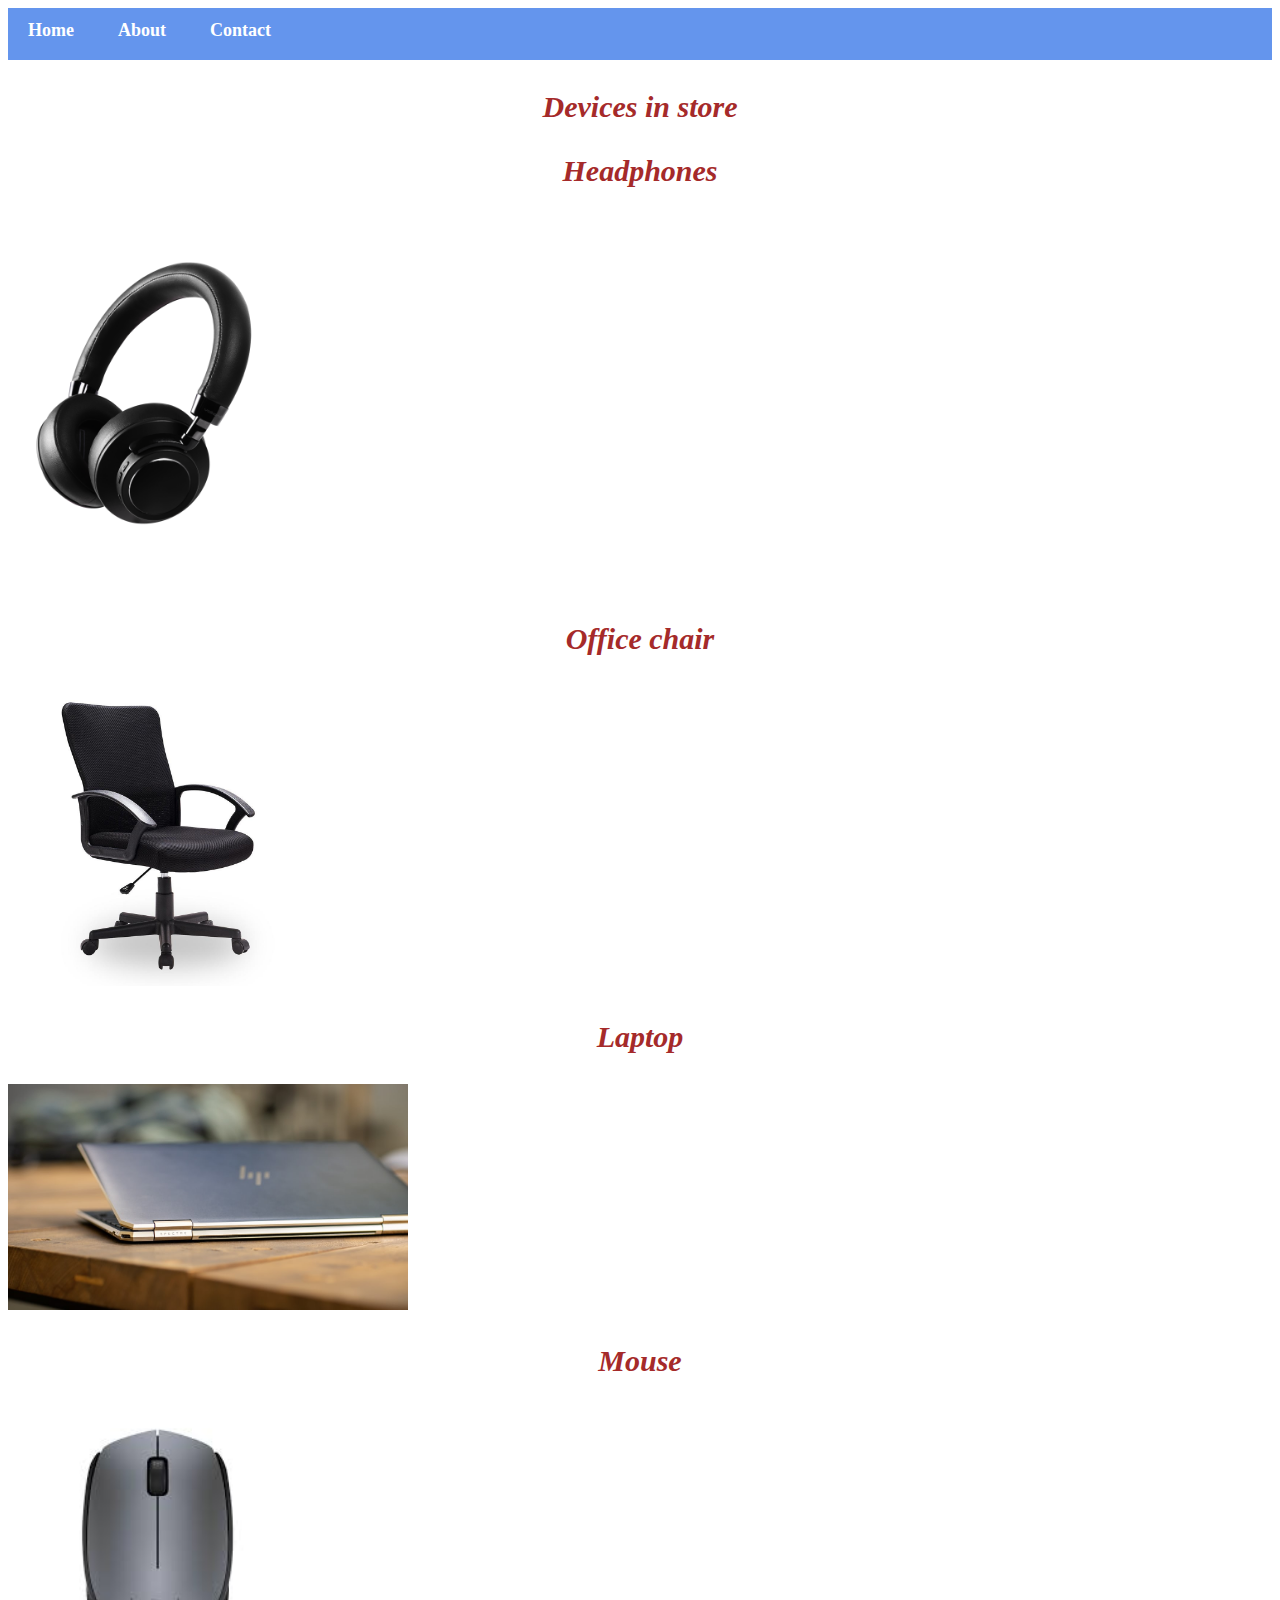
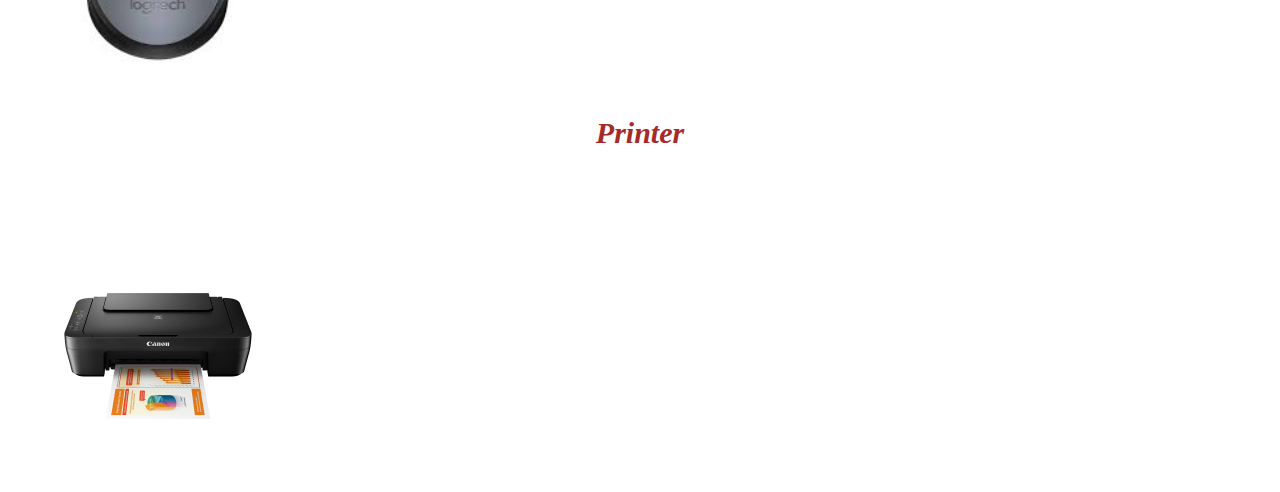
<file: index.html>
<!DOCTYPE html>
<html>
    <head>
        <link rel="stylesheet" href=style.css>
    </head>
    <body>
        <div id="menu">
            <a href="index.html">Home</a>
            <a href="about.html">About</a>
            <a href="contact.html">Contact</a>
        </div>
        <div>
		<h3>Devices in store</h3>
		<h3>Headphones</h3>
        <a href="headphone.html"><img src="images/headphones.png" width="300"/></a>
		 <h3>Office chair</h3>
        <a href="officechair.html"><img src="images/chair.jpg" width="300"/></a>
		 <h3>Laptop</h3>
        <a href="laptop.html"><img src="images/laptop2.jpeg" width ="400"/></a>
		 <h3>Mouse</h3>
        <a href="mouse.html"><img src="images/mouse.jpg" width="300"/></a>
		<h3>Printer</h3>
        <a href="printer.html"><img src="images/printer.jpg" width="300"/></a>
        </div>
    </body>
</html>
</file>
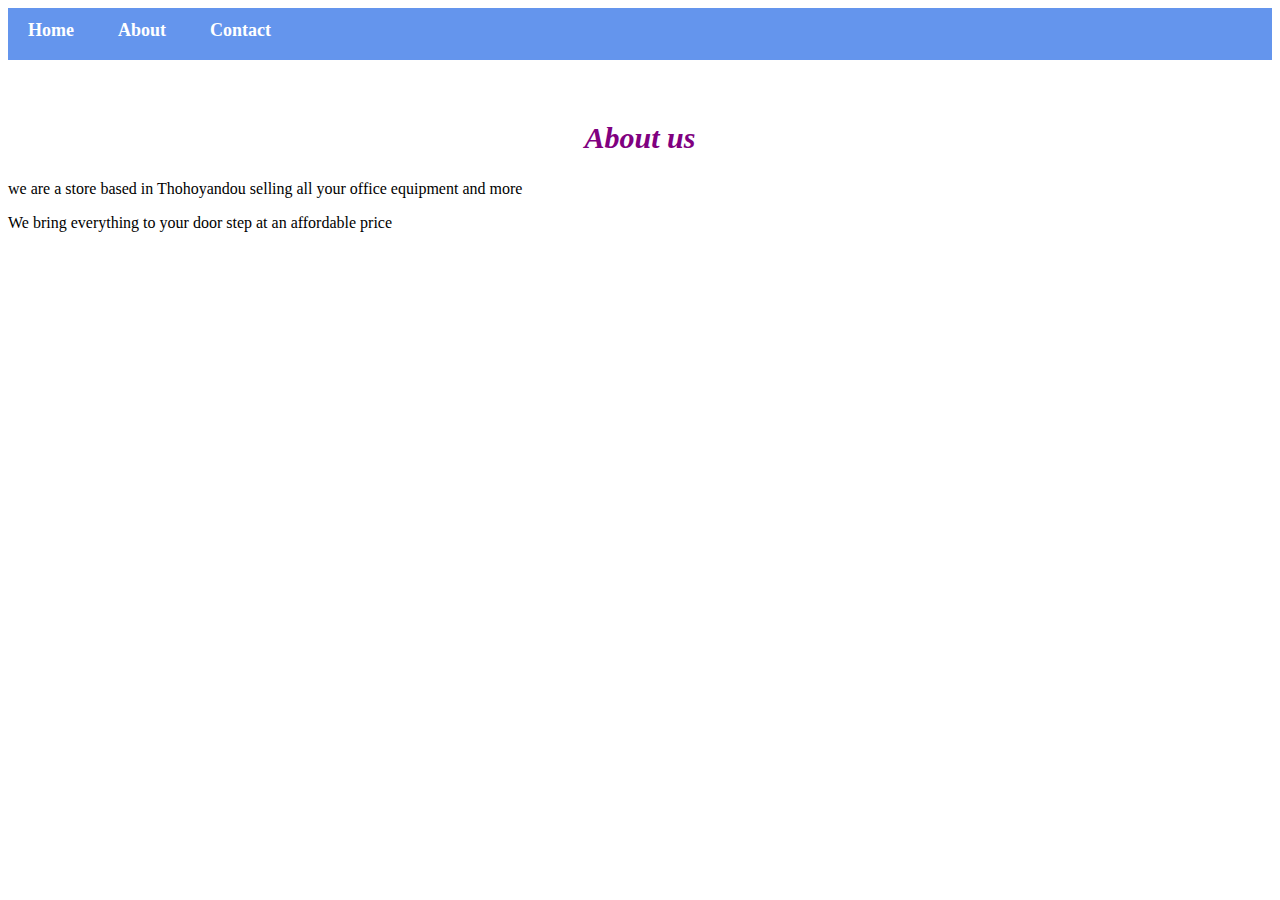
<file: about.html>
<!DOCTYPE html>
<html>
    <head>
        <link rel="stylesheet" href=style.css>
    </head>
    <body>
         <div id="menu">
            <a href="index.html">Home</a>
            <a href="about.html">About</a>
            <a href="contact.html">Contact</a>
        </div>
        <br/><br/>
        <h2>About us</h2> 
        <p>we are a store based in Thohoyandou selling all your office equipment and more</p>
        <p>We bring everything to your door step at an affordable price</p>
    </body>
</html>
</file>
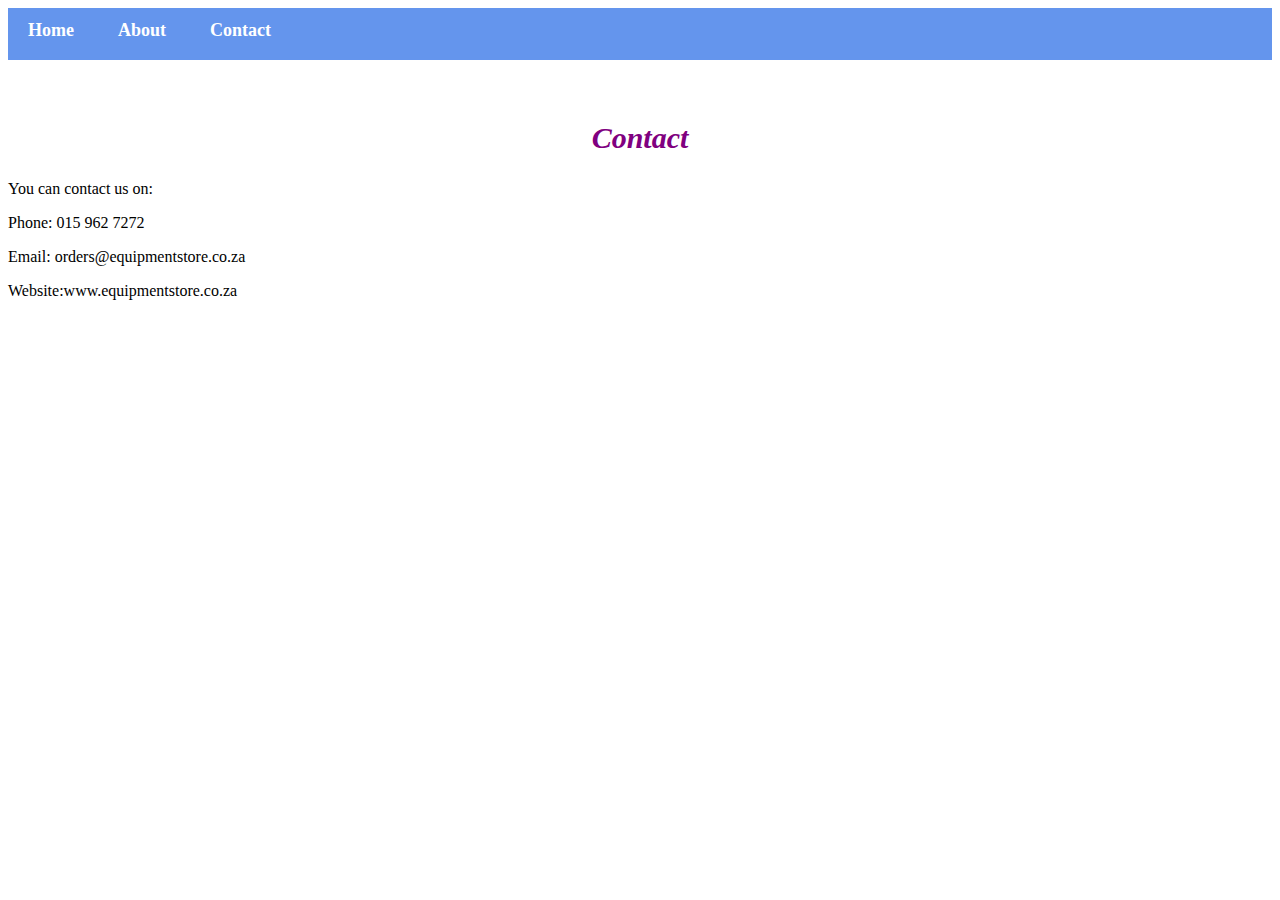
<file: contact.html>
<!DOCTYPE html>
<html>
    <head>
        <link rel="stylesheet" href=style.css>
    </head>
    <body>
         <div id="menu">
            <a href="index.html">Home</a>
            <a href="about.html">About</a>
            <a href="contact.html">Contact</a>
        </div>
        <br/><br/>
       <h2>Contact</h2>
        <p>You can contact us on:</p>
        <p>Phone: 015 962 7272</p> 
        <p>Email: orders@equipmentstore.co.za</p>
        <p>Website:www.equipmentstore.co.za</p>
    </body>
</html>
</file>
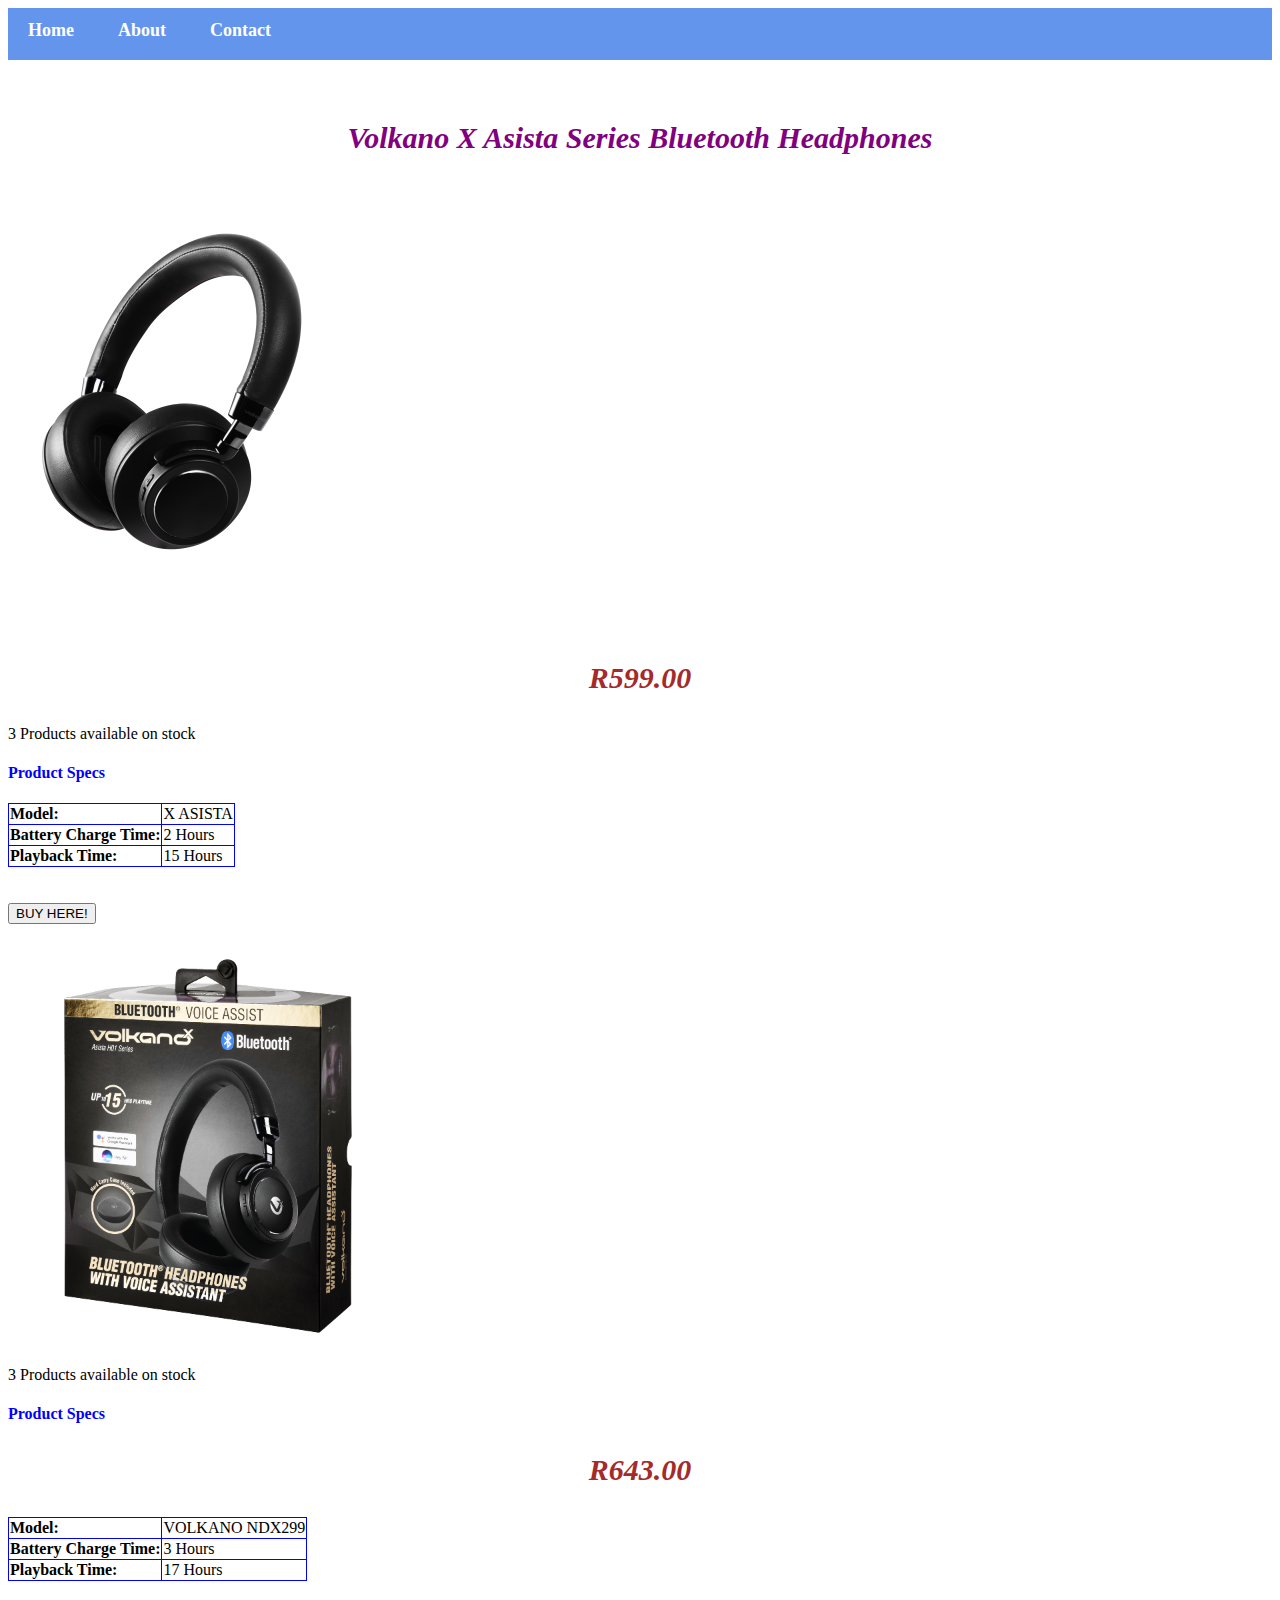
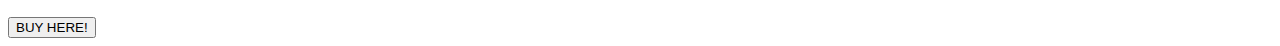
<file: headphone.html>
<!DOCTYPE html>
<html>
    <head>
       <link rel="stylesheet" href=style.css>
    </head>
    <body>
         <div id="menu">
            <a href="index.html">Home</a>
            <a href="about.html">About</a>
            <a href="contact.html">Contact</a>
        </div>
        <br/><br/>
       <h2>Volkano X Asista Series Bluetooth Headphones</h2>
       <div class="gallery">
            <img src="images/headphones.png"/>
           
           <h3>R599.00</h3>
           <p>3 Products available on stock</p>
        <h4>Product Specs</h4>
           <table border="1">
           <tr>
                <td><b>Model:</b></td>
                <td>X ASISTA</td>
           </tr>
           <tr>
               <td><b>Battery Charge Time:</b></td>
               <td>2 Hours</td>   
           </tr>
           <tr>
               <td><b>Playback Time:</b></td>
               <td>15 Hours</td>
           </tr>
            </table>
       </div> 
        <br/><br/>
          
	   <button type="button" onclick="alert('X Asista headphone Bought!')">BUY HERE!</button>
	   <h1></h1>
	    <img src="images/bluetooth-headphones2.png" width="400"/>
	      <p>3 Products available on stock</p>
        <h4>Product Specs</h4>
           <table border="1">
           <tr>
		      <h3>R643.00</h3>
                <td><b>Model:</b></td>
                <td>VOLKANO NDX299</td>
           </tr>
           <tr>
               <td><b>Battery Charge Time:</b></td>
               <td>3 Hours</td>   
           </tr>
           <tr>
               <td><b>Playback Time:</b></td>
               <td>17 Hours</td>
			    
           </tr>
            </table>
       </div> 
        <br/><br/>
          
	   <button type="button" onclick="alert('VOLKANO NDX299 Bought!')">BUY HERE!</button>
    </body>
</html>
</file>
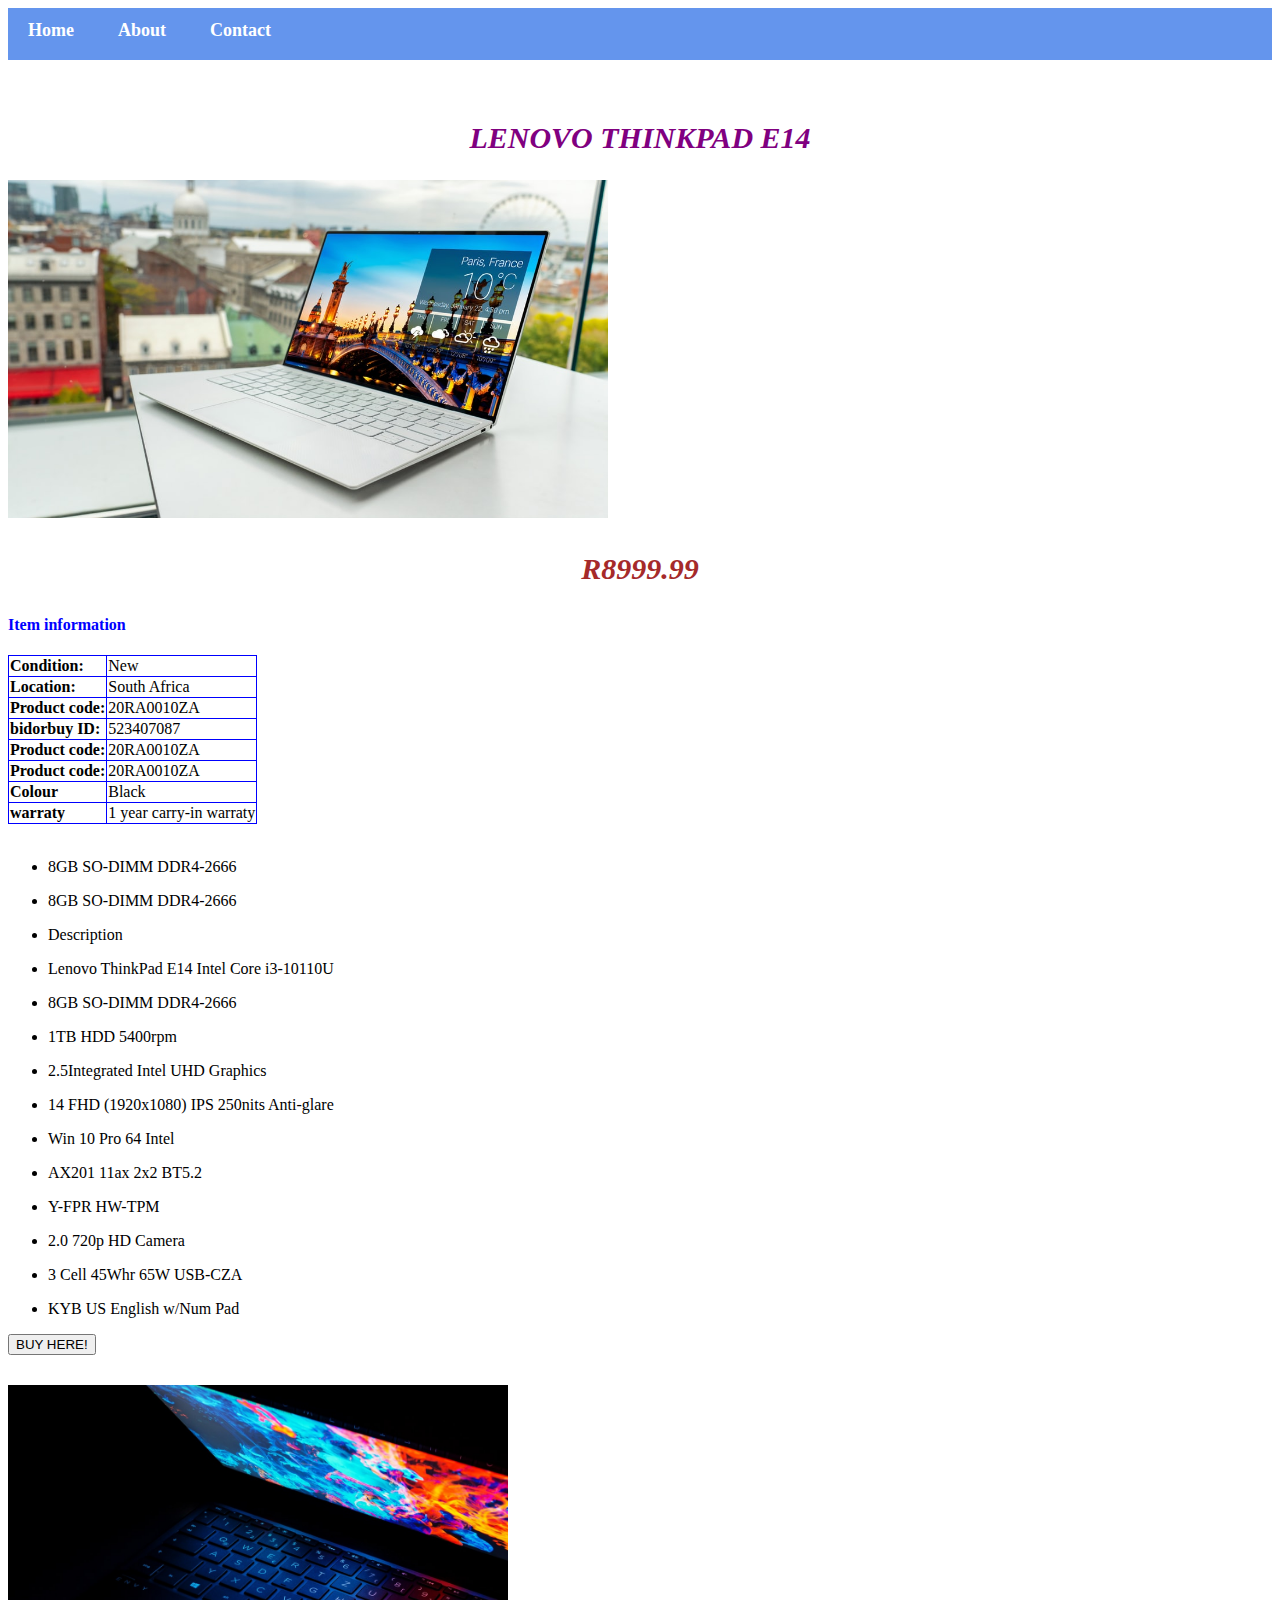
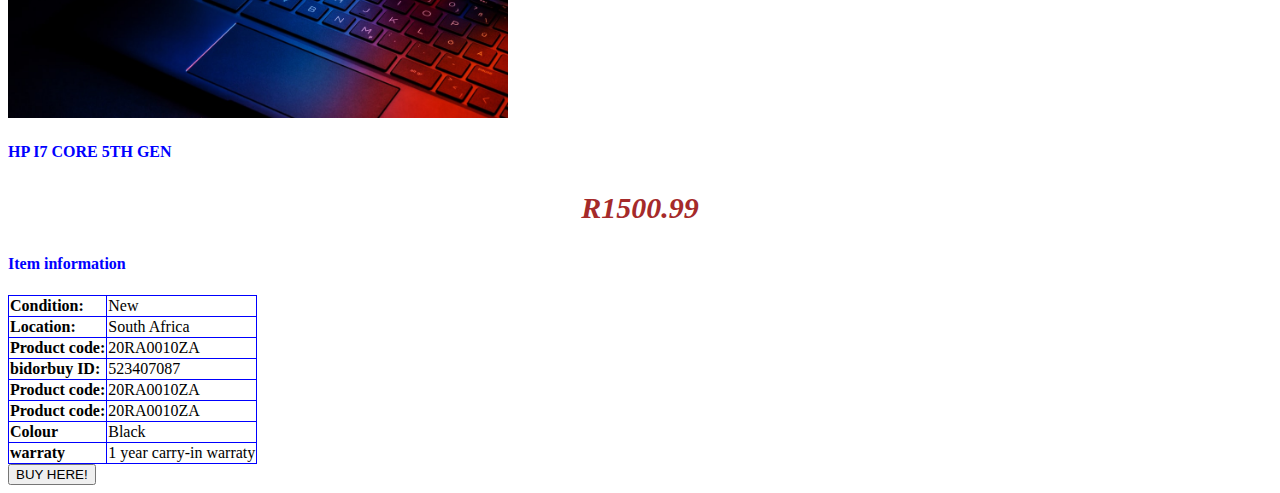
<file: laptop.html>
<!DOCTYPE html>
<html>
    <head>
        <link rel="stylesheet" href=style.css>
    </head>
    <body>
         <div id="menu">
            <a href="index.html">Home</a>
            <a href="about.html">About</a>
            <a href="contact.html">Contact</a>
        </div>
        <br/><br/>
        <h2>LENOVO THINKPAD E14</h2>
       <div class="gallery">
            <img src="images/Laptop3.jpeg" width="600"/>
           <h3>R8999.99</h3>
            <h4>Item information</h4>
        <table border="1">
           <tr>
               <td><b>Condition:</b></td>
               <td>New</td>
           </tr>
           <tr>
           <td><b>Location:</b></td>
               <td>South Africa</td>
           </tr>
           <tr>
               <td><b>Product code:</b></td>
               <td>20RA0010ZA</td>
           </tr>
           <tr>
               <td><b>bidorbuy ID:</b></td>
               <td>523407087</td>
           </tr>
           <tr>
               <td><b>Product code:</b></td>
               <td>20RA0010ZA</td>
           </tr>
           <tr>
               <td><b>Product code:</b></td>
               <td>20RA0010ZA</td>
           </tr>
            <tr>
                <td><b>Colour</b></td>
                <td>Black</td>
            </tr>
            <tr>
                <td><b>warraty</b></td>
                <td>1 year carry-in warraty</td>
            </tr>
        </table>
           <br/>
           <ul>
               <li><p>8GB SO-DIMM DDR4-2666</p></li>
               <li><p>8GB SO-DIMM DDR4-2666</p></li>
               <li><p>Description</p></li>
               <li><p>Lenovo ThinkPad E14 Intel Core i3-10110U</p></li>
               <li><p>8GB SO-DIMM DDR4-2666</p></li>
               <li><p>1TB HDD 5400rpm</p></li>
               <li><p>2.5Integrated Intel UHD Graphics</p></li>
               <li><p>14 FHD (1920x1080) IPS 250nits Anti-glare</p></li>
               <li><p>Win 10 Pro 64 Intel</p></li>
               <li><p>AX201 11ax 2x2 BT5.2</p></li>
               <li><p>Y-FPR HW-TPM</p></li>
               <li><p>2.0 720p HD Camera</p></li>
               <li><p>3 Cell 45Whr 65W USB-CZA</p></li>
               <li><p>KYB US English w/Num Pad</p></li>  
           </ul>
       </div> 
	   <button type="button" onclick="alert('LENOVO THINKPAD E14 Bought!')">BUY HERE!</button></l>
	   
	         <h3></h3>
			 	    <img src="images/Laptop1.jpeg" width="500"/><h4>HP I7 CORE 5TH GEN</h4>
			  <h3>R1500.99</h3>
            <h4>Item information</h4>
        <table border="1">
           <tr>
               <td><b>Condition:</b></td>
               <td>New</td>
           </tr>
           <tr>
           <td><b>Location:</b></td>
               <td>South Africa</td>
           </tr>
           <tr>
               <td><b>Product code:</b></td>
               <td>20RA0010ZA</td>
           </tr>
           <tr>
               <td><b>bidorbuy ID:</b></td>
               <td>523407087</td>
           </tr>
           <tr>
               <td><b>Product code:</b></td>
               <td>20RA0010ZA</td>
           </tr>
           <tr>
               <td><b>Product code:</b></td>
               <td>20RA0010ZA</td>
           </tr>
            <tr>
                <td><b>Colour</b></td>
                <td>Black</td>
            </tr>
            <tr>
                <td><b>warraty</b></td>
                <td>1 year carry-in warraty</td>
            </tr>
        </table>
         
		<button type="button" onclick="alert('HP I7 CORE 5TH GEN Bought!')">BUY HERE!</button>

    </body>
</html>
</file>
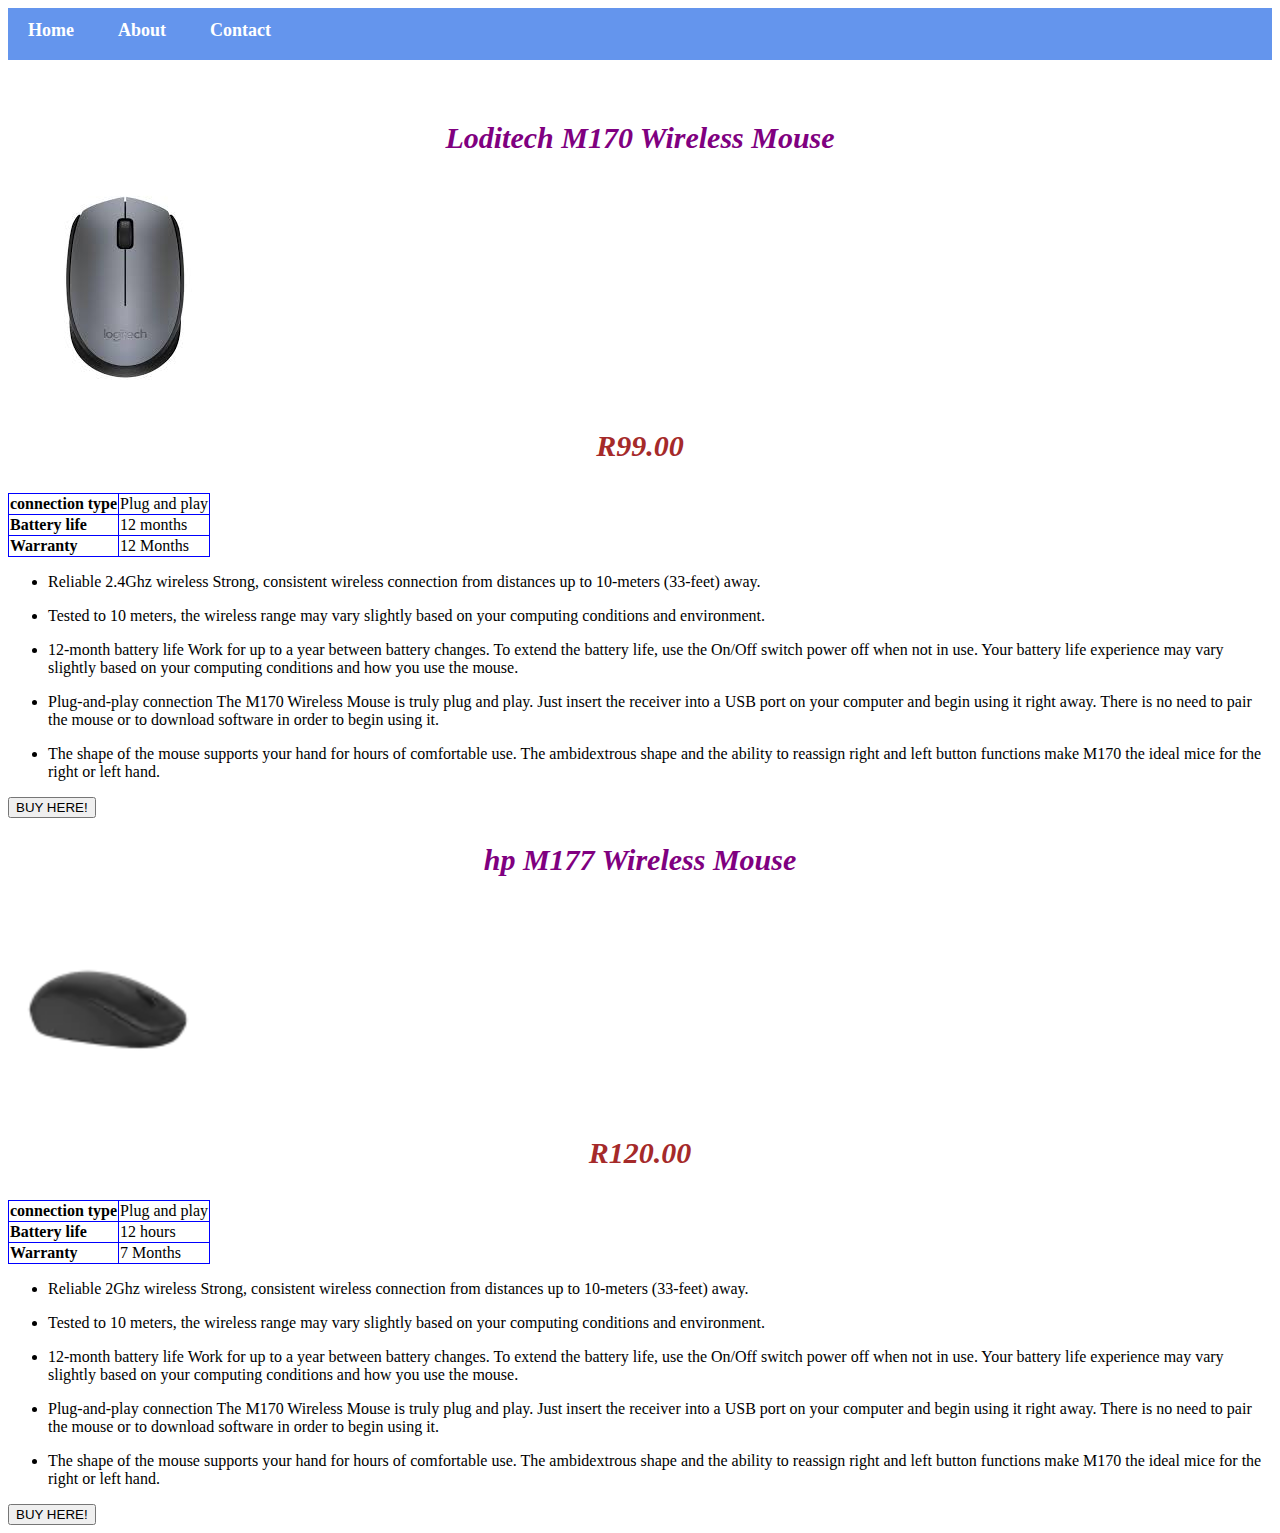
<file: mouse.html>
<!DOCTYPE html>
<html>
    <head>
        <link rel="stylesheet" href=style.css>
    </head>
    <body>
         <div id="menu">
            <a href="index.html">Home</a>
            <a href="about.html">About</a>
            <a href="contact.html">Contact</a>
        </div>
        <br/><br/>
       <div class="gallery">
           <h2>Loditech M170 Wireless Mouse</h2>
            <img src="images/mouse.jpg">
           <h3>R99.00</h3>
           <table border="1">
               <tr>
                   <td><b>connection type</b></td>
                   <td>Plug and play</td>
               </tr>
               <tr>
                   <td><b>Battery life</b></td>
                   <td>12 months</td>
               </tr>
               <tr>
                   <td><b>Warranty</b></td>
                   <td>12 Months</td>
               </tr>
           </table>
           <ul>
               <li><p>Reliable 2.4Ghz wireless Strong, consistent wireless connection from distances up to 10-meters (33-feet) away.</p></li>
               <li><p>Tested to 10 meters, the wireless range may vary slightly based on your computing conditions and environment.</p></li>
               <li><p>12-month battery life Work for up to a year between battery changes. To extend the battery life, use the On/Off switch power off when not in use. Your battery life experience may vary slightly based on your computing conditions and how you use the mouse.</p></li>
               <li><p>Plug-and-play connection The M170 Wireless Mouse is truly plug and play. Just insert the receiver into a USB port on your computer and begin using it right away. There is no need to pair the mouse or to download software in order to begin using it.</p> </li>
               <li><p>The shape of the mouse supports your hand for hours of comfortable use. The ambidextrous shape and the ability to reassign right and left button functions make M170 the ideal mice for the right or left hand.</p></li>
            </ul>   
       </div> 
         <button type="button" onclick="alert('Loditech M170 Wireless Mouse Bought!')">BUY HERE!</button>
			<h2>hp M177 Wireless Mouse</h2>
			<img src="images/mouse1.webp" width= "200"/>
		   <h3>	R120.00</h3>
           <table border="1">
               <tr>
                   <td><b>connection type</b></td>
                   <td>Plug and play</td>
               </tr>
               <tr>
                   <td><b>Battery life</b></td>
                   <td>12 hours</td>
               </tr>
               <tr>
                   <td><b>Warranty</b></td>
                   <td>7 Months</td>
               </tr>
           </table>
           <ul>
               <li><p>Reliable 2Ghz wireless Strong, consistent wireless connection from distances up to 10-meters (33-feet) away.</p></li>
               <li><p>Tested to 10 meters, the wireless range may vary slightly based on your computing conditions and environment.</p></li>
               <li><p>12-month battery life Work for up to a year between battery changes. To extend the battery life, use the On/Off switch power off when not in use. Your battery life experience may vary slightly based on your computing conditions and how you use the mouse.</p></li>
               <li><p>Plug-and-play connection The M170 Wireless Mouse is truly plug and play. Just insert the receiver into a USB port on your computer and begin using it right away. There is no need to pair the mouse or to download software in order to begin using it.</p> </li>
               <li><p>The shape of the mouse supports your hand for hours of comfortable use. The ambidextrous shape and the ability to reassign right and left button functions make M170 the ideal mice for the right or left hand.</p></li>
            </ul>   
       </div> 
         <button type="button" onclick="alert('hp M177 Wireless Mouse Bought!')">BUY HERE!</button>
    </body>
</html>
</file>
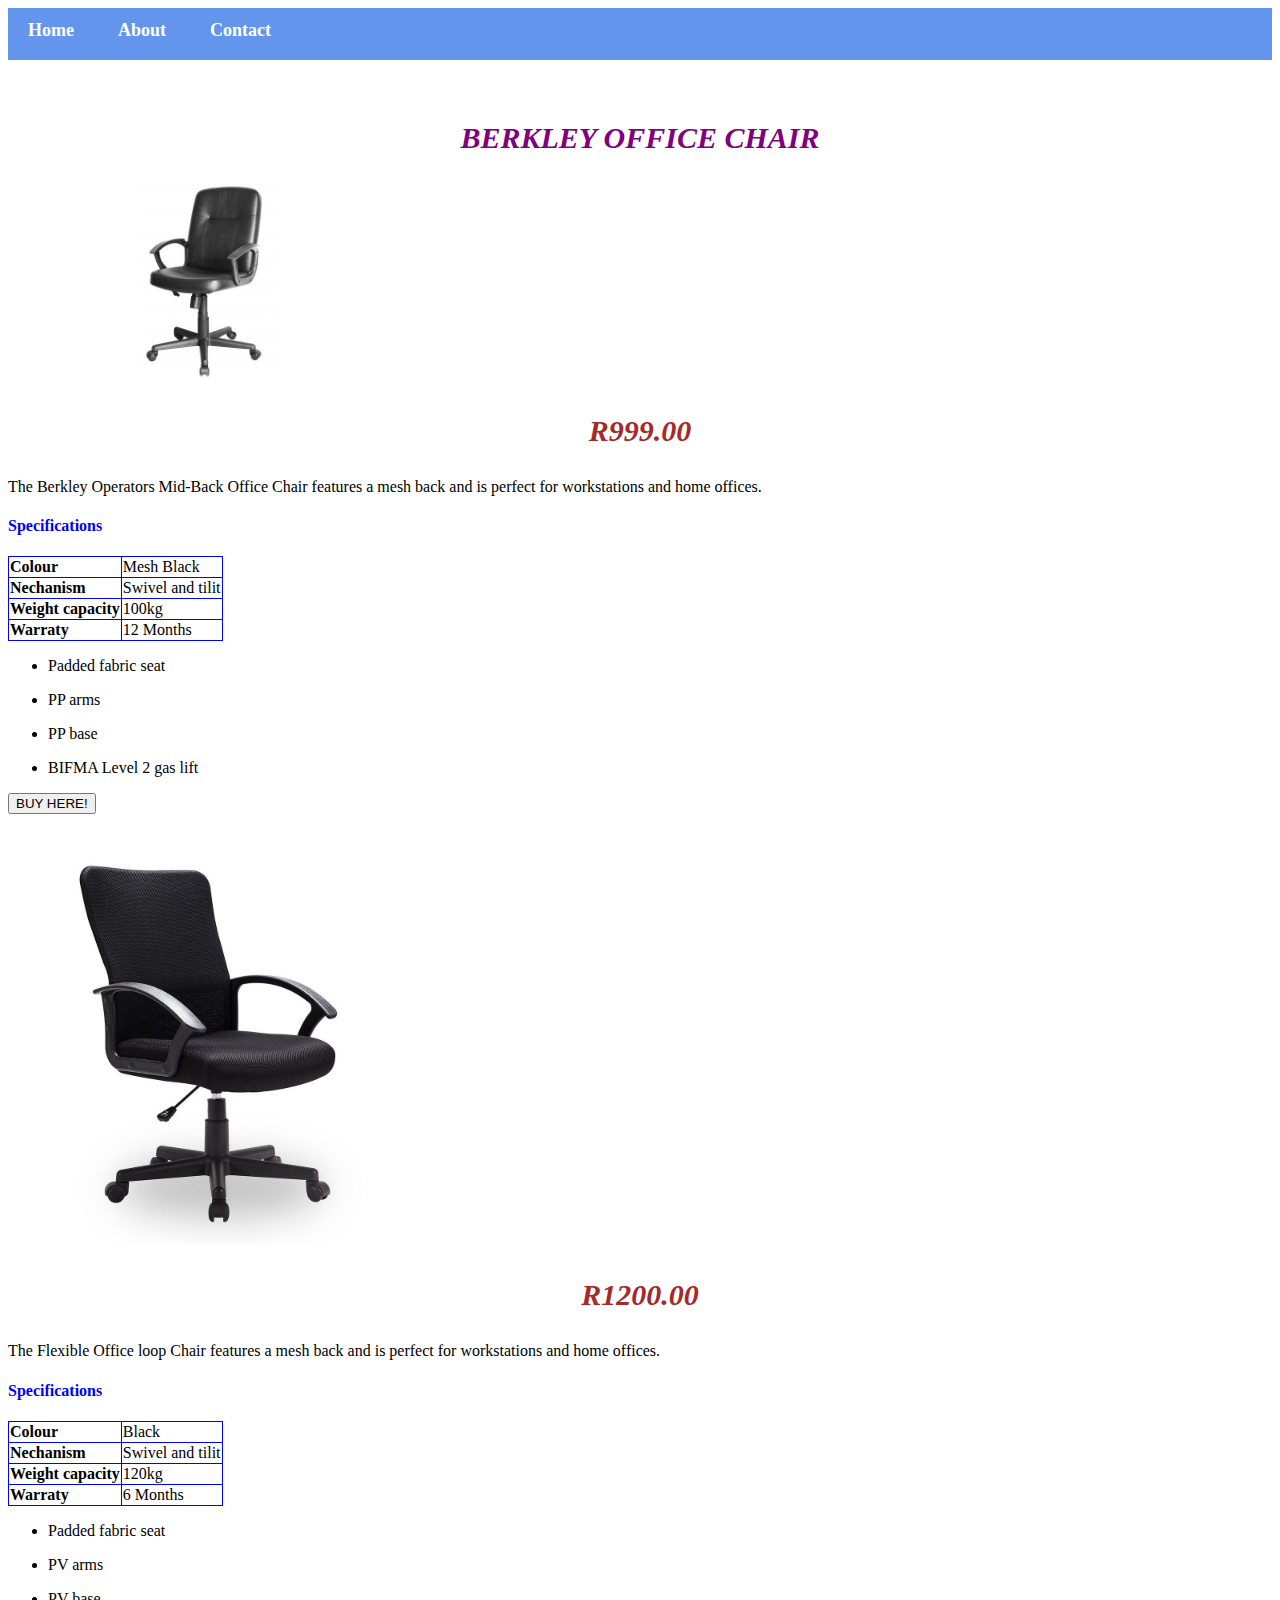
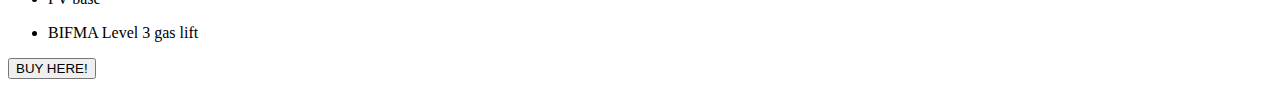
<file: officechair.html>
<!DOCTYPE html>
<html>
    <head>
        <link rel="stylesheet" href=style.css>
    </head>
    <body>
         <div id="menu">
            <a href="index.html">Home</a>
            <a href="about.html">About</a>
            <a href="contact.html">Contact</a>
        </div>
        <br/><br/>
        <h2>BERKLEY OFFICE CHAIR</h2>
       <div class="gallery">
            <img src="images/Office_Chair2.jpg" width="400"/>
       
           <h3>R999.00</h3>
            <p>The Berkley Operators Mid-Back Office Chair features a mesh back and is perfect for workstations and home offices.</p>
           <h4>Specifications</h4>
           <table border="1">
               <tr>
                   <td><b>Colour</b></td>
                   <td>Mesh Black</td>
               </tr>
               <tr>
                   <td><b>Nechanism</b></td>
                   <td>Swivel and tilit</td>
               </tr>
               <tr>
                   <td><b>Weight capacity</b></td>
                   <td>100kg</td>
               </tr>
               <tr>
                   <td><b>Warraty</b></td>
                   <td>12 Months</td>
               </tr>
           </table>
            <ul>        
               <li> <p>Padded fabric seat</p></li>
                <li><p>PP arms</p></li>
                <li><p>PP base</p></li>
                <li><p>BIFMA Level 2 gas lift</p></li>
             </ul> 
        </div>
        <button type="button" onclick="alert('Berkley Operators Mid-Back Office Chair Bought!')">BUY HERE!</button>
			  <h3></h3>
		    <img src="images/chair.jpg" width="400"/>
		  <h3>R1200.00</h3>
            <p>The Flexible Office loop Chair features a mesh back and is perfect for workstations and home offices.</p>
           <h4>Specifications</h4>
           <table border="1">
               <tr>
                   <td><b>Colour</b></td>
                   <td> Black</td>
               </tr>
               <tr>
                   <td><b>Nechanism</b></td>
                   <td>Swivel and tilit</td>
               </tr>
               <tr>
                   <td><b>Weight capacity</b></td>
                   <td>120kg</td>
               </tr>
               <tr>
                   <td><b>Warraty</b></td>
                   <td>6 Months</td>
               </tr>
           </table>
            <ul>        
               <li> <p>Padded fabric seat</p></li>
                <li><p>PV arms</p></li>
                <li><p>PV base</p></li>
                <li><p>BIFMA Level 3 gas lift</p></li>
             </ul> 
        </div>
        <button type="button" onclick="alert('Flexible Office loop Chair Bought!')">BUY HERE!</button>
    </body>
</html>
</file>
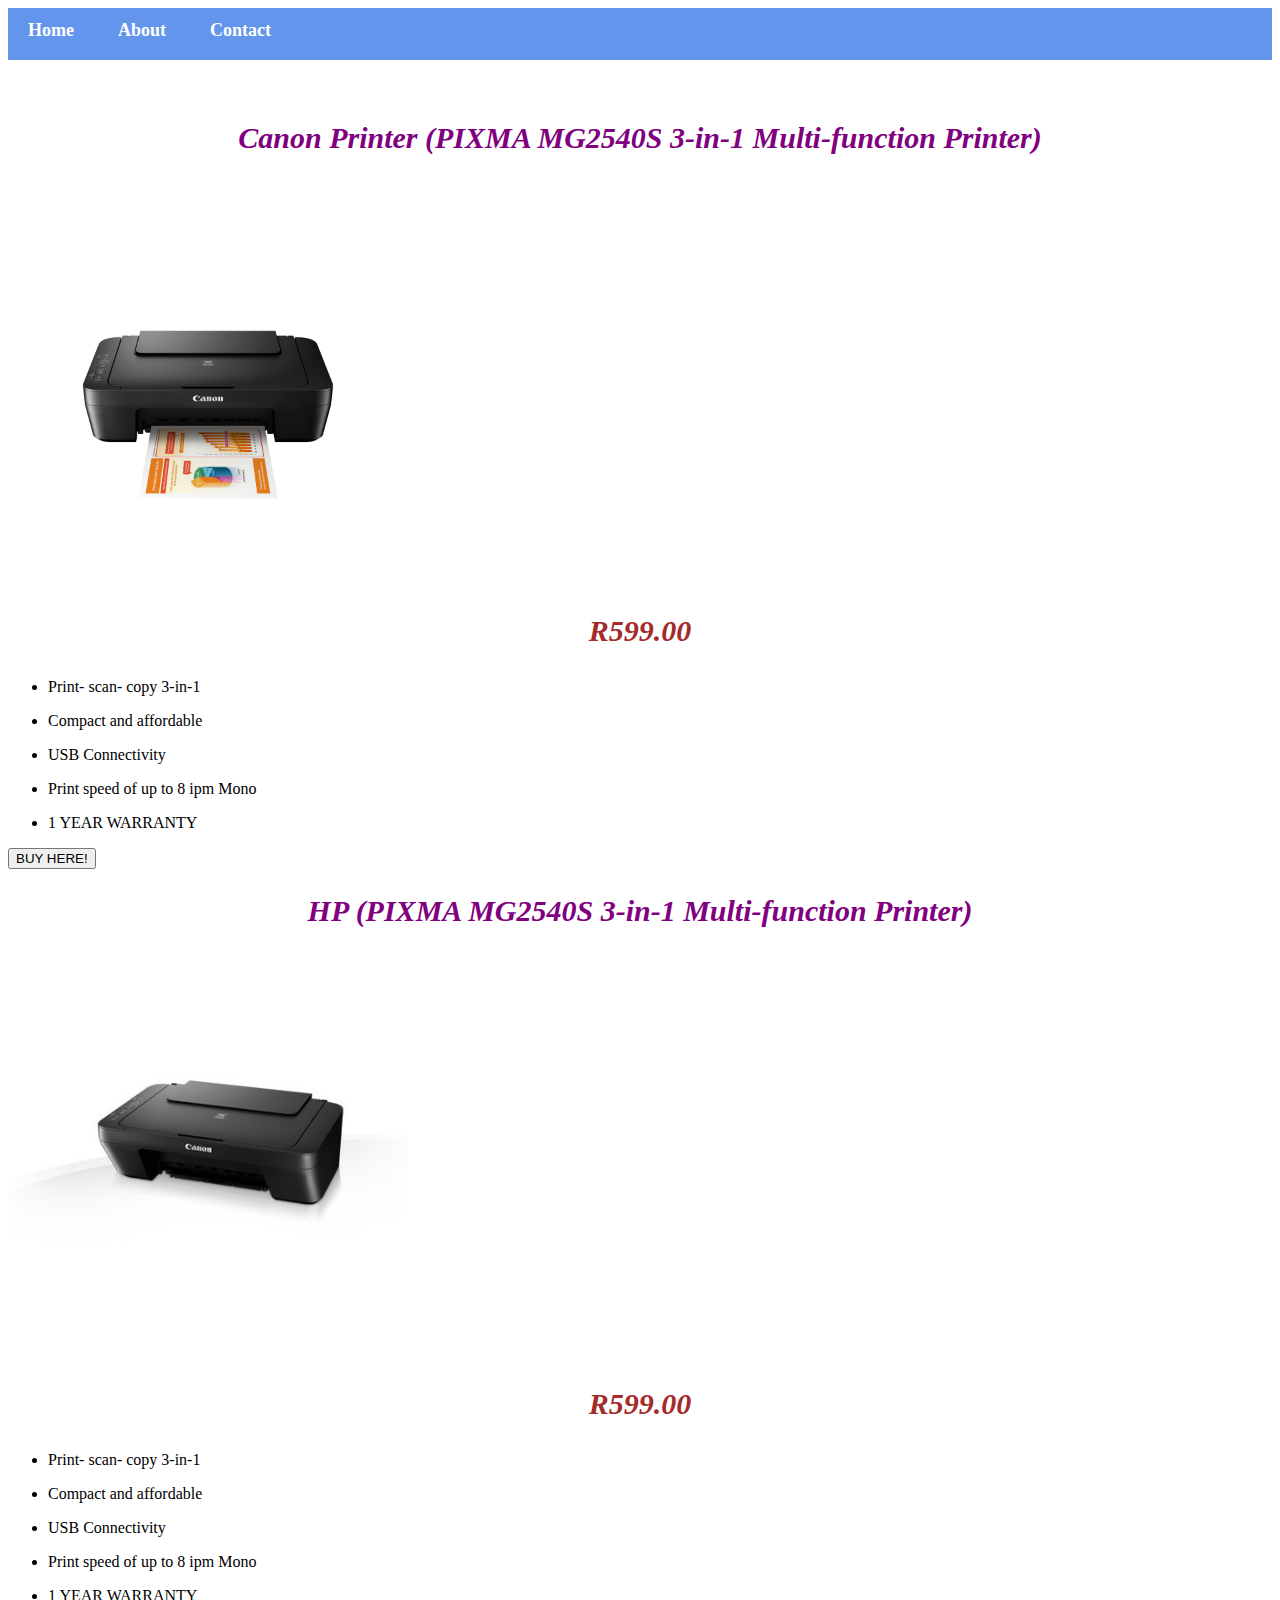
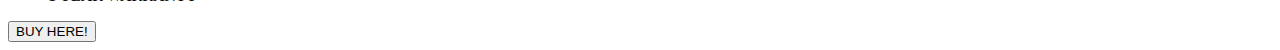
<file: printer.html>
<!DOCTYPE html>
<html>
    <head>
        <link rel="stylesheet" href=style.css>
    </head>
    <body>
         <div id="menu">
            <a href="index.html">Home</a>
            <a href="about.html">About</a>
            <a href="contact.html">Contact</a>
        </div>
        <br/><br/>
        
        <h2>Canon Printer (PIXMA MG2540S 3-in-1 Multi-function Printer)</h2>
       <div class="gallery">
           <img src="images/printer.jpg" width="400"/>
           
           <h3>R599.00</h3>
           <ul>
                <li><p>Print- scan- copy 3-in-1</p></li>
                <li><p>Compact and affordable</p></li>
                <li><p>USB Connectivity</p></li>
                <li><p>Print speed of up to 8 ipm Mono</p></li>
                <li><p>1 YEAR WARRANTY</p></li>
           </ul>
       </div>
         <button type="button" onclick="alert('Canon Printer Bought!')">BUY HERE!</button>    
		 
		         <h2>HP (PIXMA MG2540S 3-in-1 Multi-function Printer)</h2>
       <div class="gallery">
            
           <img src="images/printer3.jpg" width="400"/>
           <h3>R599.00</h3>
           <ul>
                <li><p>Print- scan- copy 3-in-1</p></li>
                <li><p>Compact and affordable</p></li>
                <li><p>USB Connectivity</p></li>
                <li><p>Print speed of up to 8 ipm Mono</p></li>
                <li><p>1 YEAR WARRANTY</p></li>
           </ul>
       </div>
         <button type="button" onclick="alert('HP (PIXMA MG2540S 3-in-1 Multi-function Printer) Bought!')">BUY HERE!</button>    
    </body>
</html>
</file>
